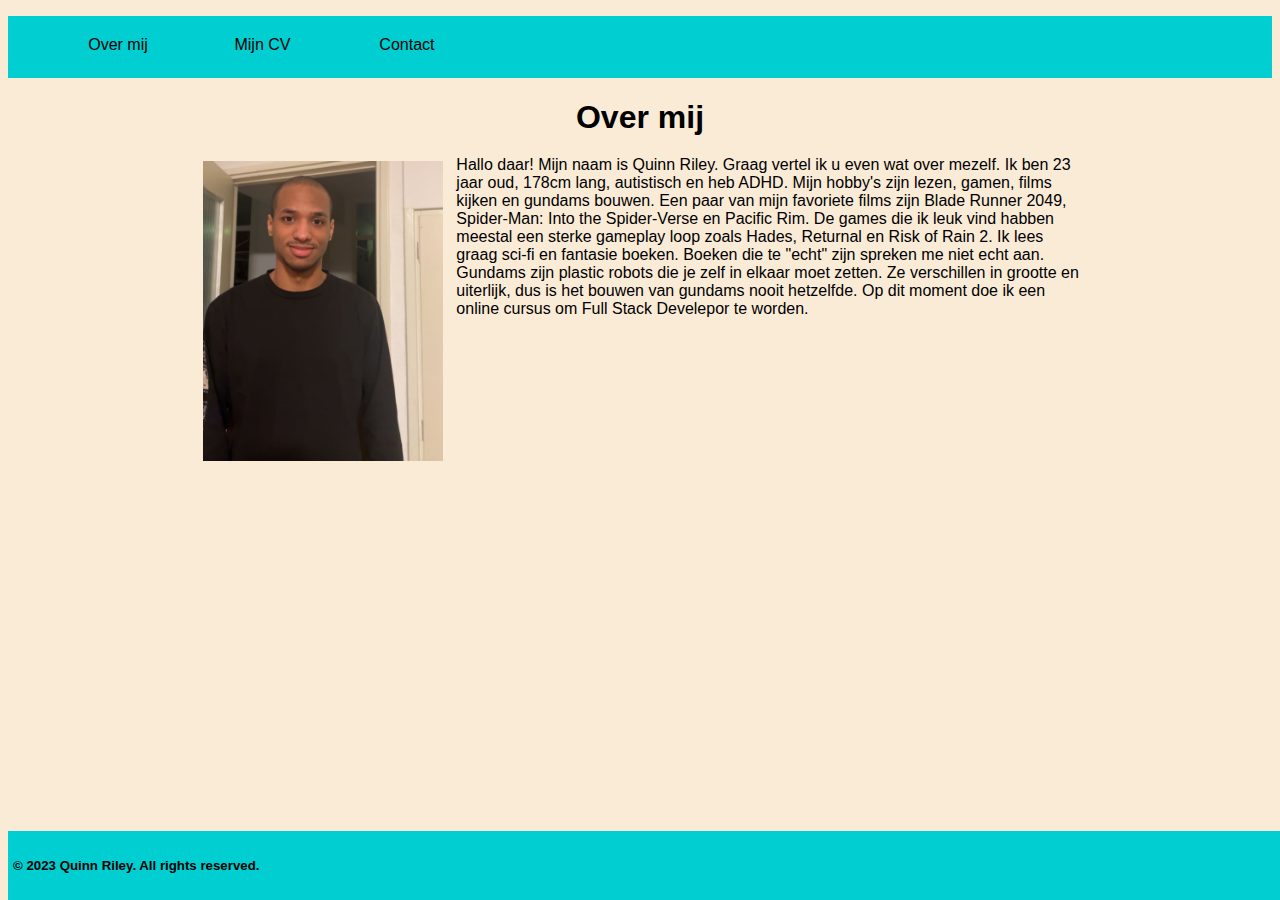
<file: index.html>
<!DOCTYPE html>
<html lang="nl">
    <head>
        <meta charset="utf-8">
        <link rel="stylesheet" type="text/css" href="main.css"/>
        <title>Over mij</title>
    </head>
    <body>
        <header>
            <ul>
                <li><a href="index.html">Over mij</a></li>
                <li><a href="mijncv.html">Mijn CV</a></li>
                <li><a href="contact.html">Contact</a></li>
            </ul>
        </header>
        <h1>Over mij</h1>
        <p><img src="Pictures/Me.jpg">
            Hallo daar! Mijn naam is Quinn Riley. Graag vertel ik u even wat over mezelf. Ik ben 23 jaar oud, 178cm lang, 
            autistisch en heb ADHD. Mijn hobby's zijn lezen, gamen, films kijken en gundams bouwen. Een paar van mijn 
            favoriete films zijn Blade Runner 2049, Spider-Man: Into the Spider-Verse en Pacific Rim. De games die ik leuk 
            vind habben meestal een sterke gameplay loop zoals Hades, Returnal en Risk of Rain 2. Ik lees graag sci-fi en 
            fantasie boeken. Boeken die te "echt" zijn spreken me niet echt aan. Gundams zijn plastic robots die je zelf in
             elkaar moet zetten. Ze verschillen in grootte en uiterlijk, dus is het bouwen van gundams nooit hetzelfde. Op
            dit moment doe ik een online cursus om Full Stack Develepor te worden.
        </p>
        <footer><h5>© 2023 Quinn Riley. All rights reserved.</h5></footer>
    </body>
</html>
</file>
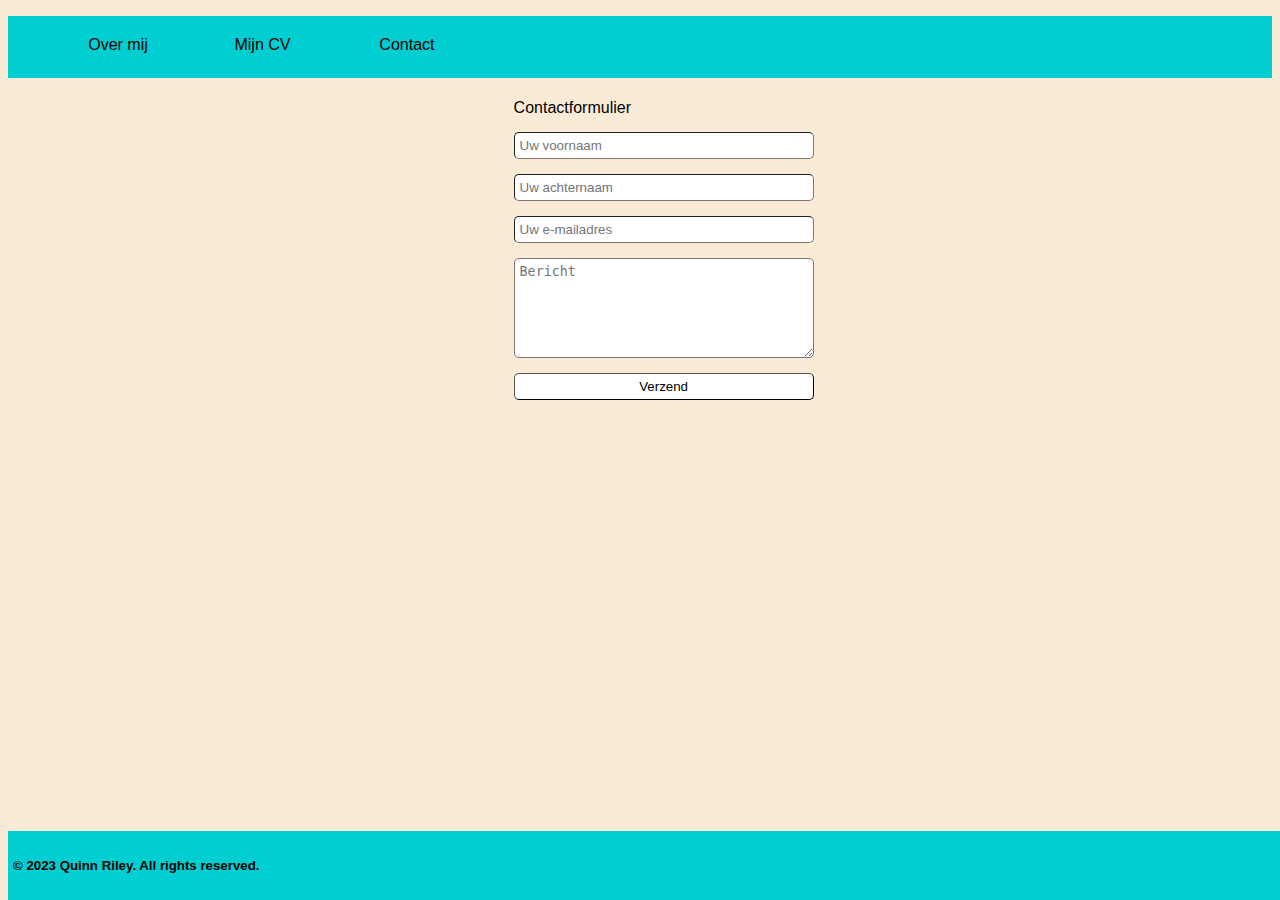
<file: contact.html>
<!DOCTYPE html>
<html lang="nl">
    <head>
        <meta charset="utf-8">
        <link rel="stylesheet" type="text/css" href="main.css"/>
        <title>Contact</title>
    </head>
    <body>
        <header>
            <ul>
                <li><a href="index.html">Over mij</a></li>
                <li><a href="mijncv.html">Mijn CV</a></li>
                <li><a href="contact.html">Contact</a></li>
            </ul>
        </header>
        <form> Contactformulier
            <input type="text" placeholder="Uw voornaam">
            <input type="text" placeholder="Uw achternaam">
            <input type="email" placeholder="Uw e-mailadres">
            <textarea placeholder="Bericht"></textarea>
            <button>Verzend</button>
        </form>
        <footer><h5>© 2023 Quinn Riley. All rights reserved.</h5></footer>
    </body>
</html>
</file>
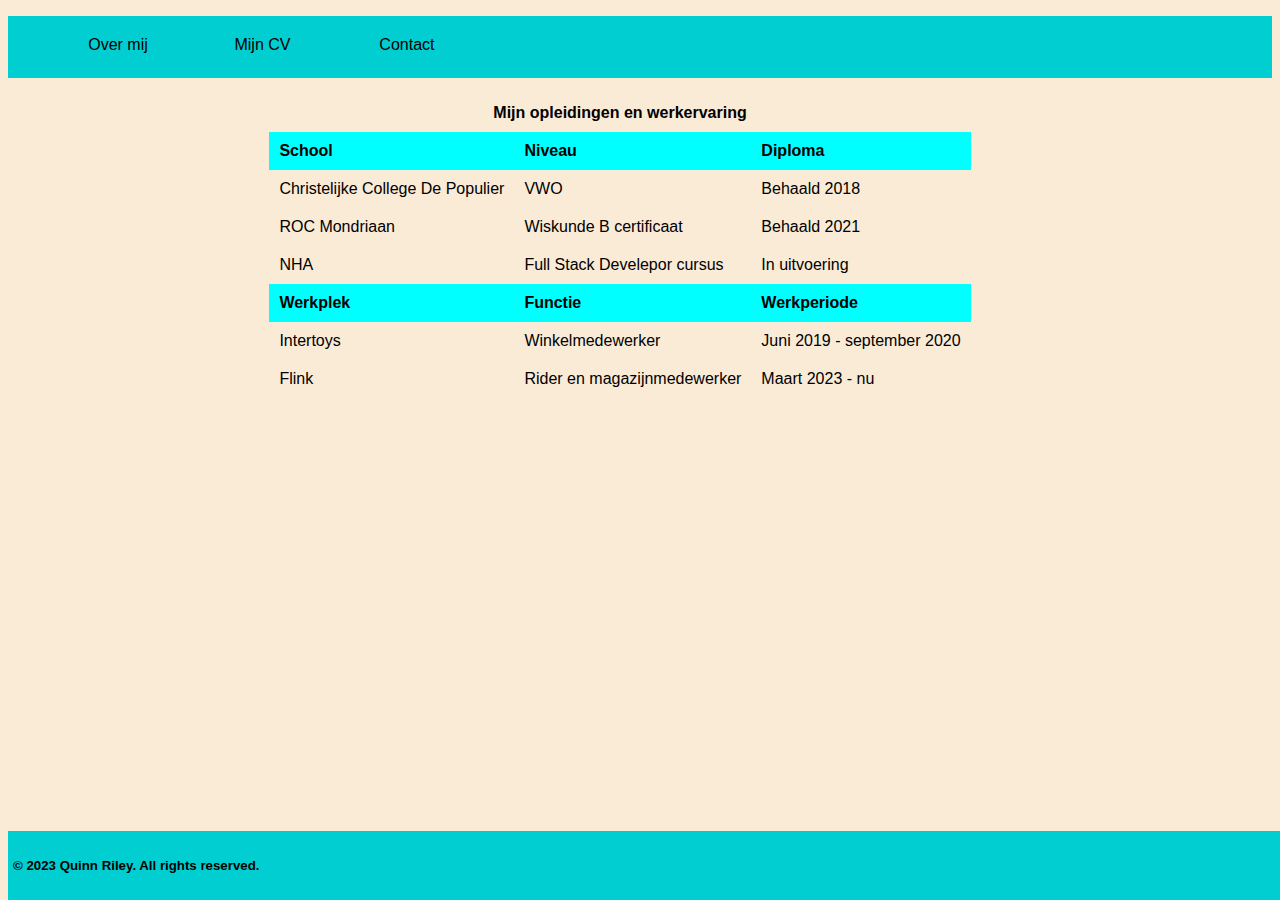
<file: mijncv.html>
<!DOCTYPE html>
<html lang="nl">
    <head>
        <meta charset="utf-8">
        <link rel="stylesheet" type="text/css" href="main.css"/>
        <title>Mijn CV</title>
    </head>
    <body>
        <header>
            <ul>
                <li><a href="index.html">Over mij</a></li>
                <li><a href="mijncv.html">Mijn CV</a></li>
                <li><a href="contact.html">Contact</a></li>
            </ul>
        </header>
        <table>
            <tr>
                <th colspan="3">Mijn opleidingen en werkervaring</th>
                <th></th>
                <th></th>
            </tr>
            <tr id="school">
                <td>School</td>
                <td>Niveau</td>
                <td>Diploma</td>
            </tr>
            <tr>
                <td>Christelijke College De Populier</td>
                <td>VWO</td>
                <td>Behaald 2018</td>
            </tr>
            <tr>
                <td>ROC Mondriaan</td>
                <td>Wiskunde B certificaat</td>
                <td>Behaald 2021</td>
            </tr>
            <tr>
                <td>NHA</td>
                <td>Full Stack Develepor cursus</td>
                <td>In uitvoering</td>
            </tr>
            <tr id="werk">
                <td>Werkplek</td>
                <td>Functie</td>
                <td>Werkperiode</td>
            </tr>
            <tr>
                <td>Intertoys</td>
                <td>Winkelmedewerker</td>
                <td>Juni 2019 - september 2020</td>
            </tr>
            <tr>
                <td>Flink</td>
                <td>Rider en magazijnmedewerker</td>
                <td>Maart 2023 - nu</td>
            </tr>
        </table>
        <footer><h5>© 2023 Quinn Riley. All rights reserved.</h5></footer>
    </body>
</html>
</file>
<file: main.css>
html{
    background-color: antiquewhite;
}
body{
    font-family: Verdana, sans-serif;
}
header{
    background-color: darkturquoise;
    width: 100%;
}
ul a{
    color: black;
    text-decoration: none;
}
li{
    display: inline-block;
    height: 22px;
    width: 100px;
    padding: 12px;
    text-align: center;
    color: black;
    background-color: darkturquoise;
    padding: 20px;
}
li:hover{
    background-color: cyan;
    border-style: none;
}
h1{
    margin: 10px;
    text-align: center;
    padding: 5px;
}
p{
    margin: auto;
    width: 70%;
    padding: 5px;
}
img{
    height: 300px;
    float: left;
    margin-right: 8px;
    padding: 5px;
}
table{
    border-collapse: collapse;
    margin: auto;
    padding: 5px;
}
td, th{
    padding: 10px;
}
#school{
    background-color: aqua;
    font-weight: bold;
}
#werk{
    background-color: aqua;
    font-weight: bold;
}
form{
    margin: auto;
    width: 20%;
    padding: 5px;
}
input[type="text"], input[type="email"], textarea, button{
    display: block;
    margin: 15px 0px;
    box-sizing: border-box;
    width: 300px;
    border-radius: 5px;
    border-width: 1px;
    padding: 5px;
    background-color: white;
}
textarea{
    height: 100px;
}
button:hover{
    background-color: cyan;
}
button:active{
    background-color: aquamarine;
    color: red;
    border-radius: 10px;
}
footer{
    position: fixed;
    bottom: 0;
    background-color: darkturquoise;
    width: 100%;
}
h5{
    background-color: inherit;
    padding: 5px;
}
</file>
